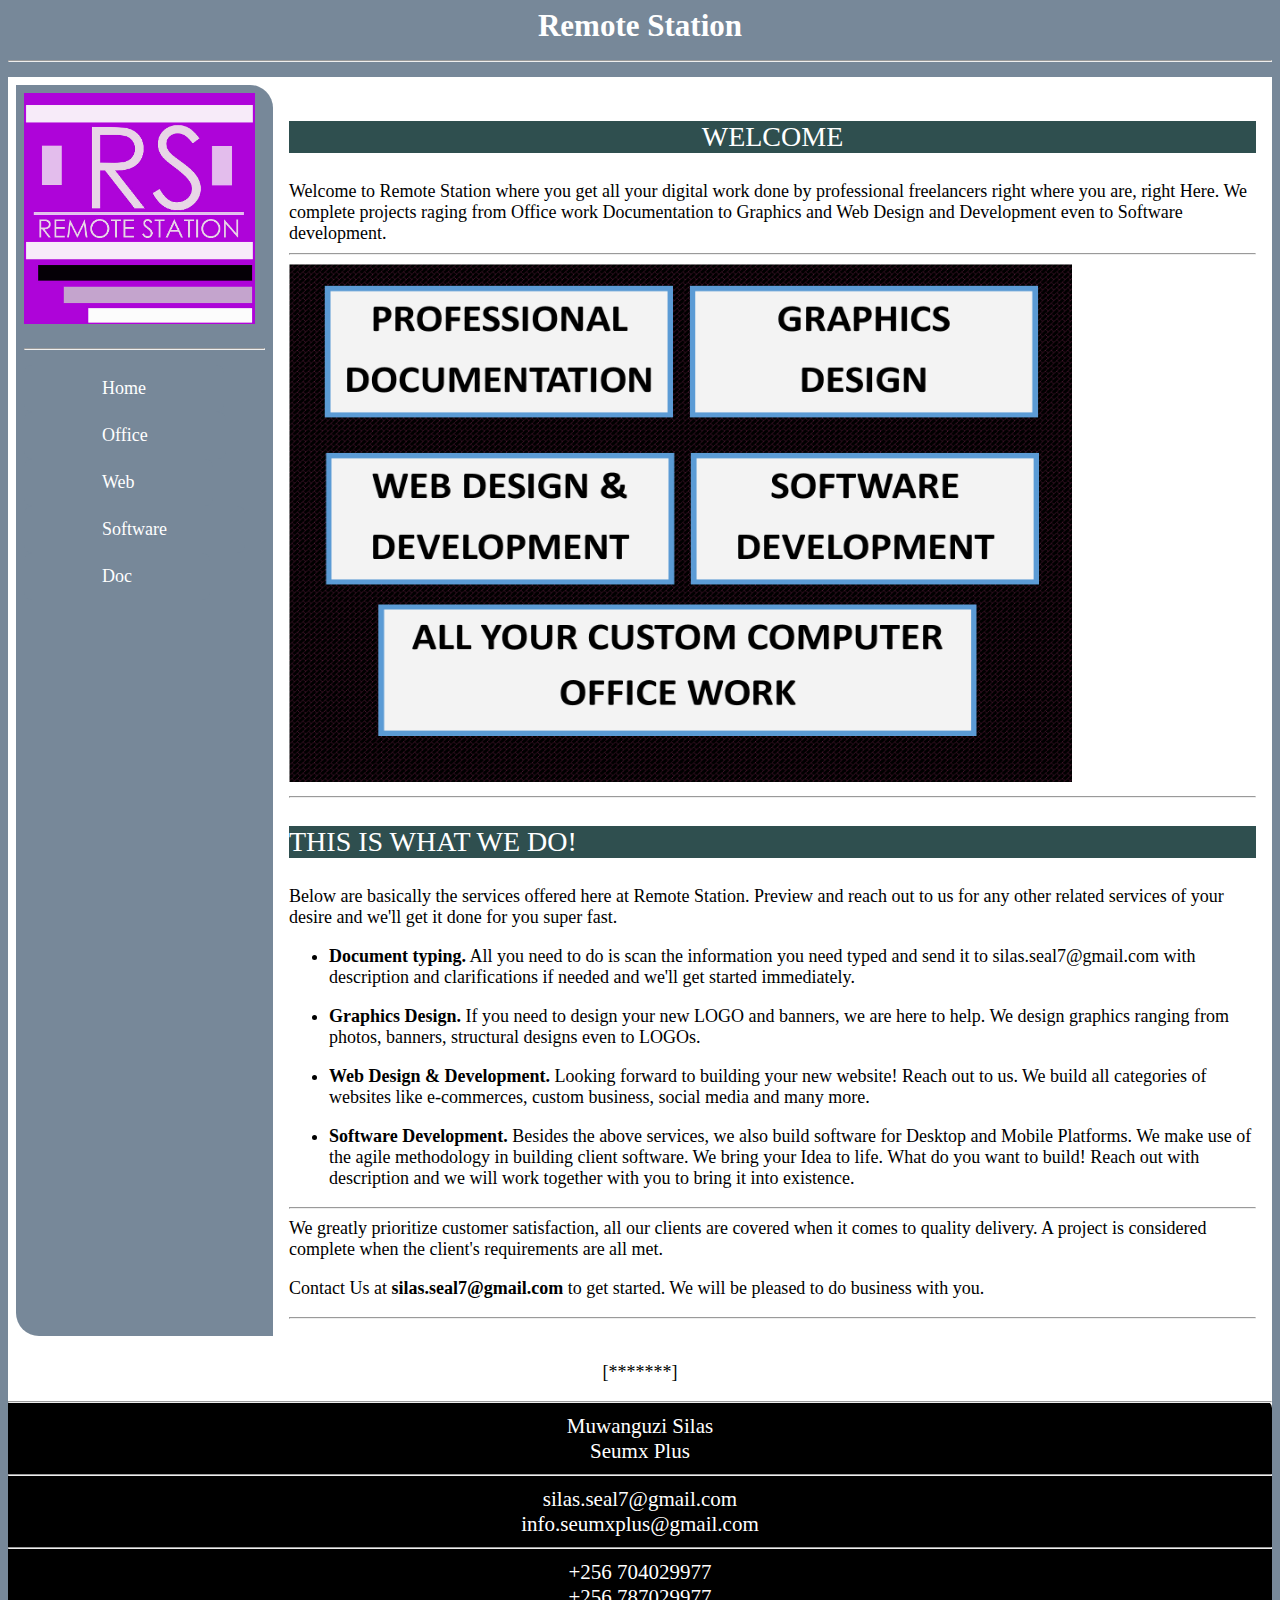
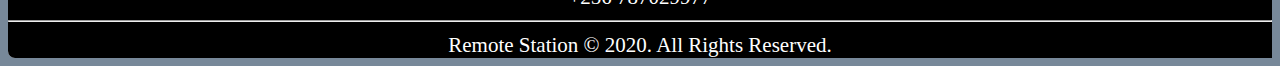
<file: index.html>
<!DOCTYPE html>
<!--
To change this license header, choose License Headers in Project Properties.
To change this template file, choose Tools | Templates
and open the template in the editor.
-->
<html>
    
    <head>
        <title>Remote Station</title>
        
        <link rel="shortcut icon" href="images/rslogoR.ico" />
        <link rel="stylesheet" href="style.css" />
        <script src="action.js"></script>
        
        <meta charset="UTF-8">
        <meta name="viewport" content="width=device-width, initial-scale=1.0">
    </head>
    
    <body class="body">
    <center>
        <b>Remote Station</b><hr/>
        <div class="normal">
            <table border="0" border-color="navy" cellpadding="8" cellspacing="8" width="100%" bgcolor="white">
                
                <tr>
                    <th class="body" valign="top" align="left" width="241">
                        <img src="images/logo.jpg" width="231" height="231" /><hr/>
                        <a href="index.html"><button class="btn">Home</button></a> <br/>
                        <a href="office.html"><button class="btn">Office</button></a> <br/>
                        <a href="web.html"><button class="btn">Web</button></a> <br/>
                        <a href="soft.html"><button class="btn">Software</button></a> <br/>
                        <a href="doc.html"><button class="btn">Doc</button></a> <br/>
                    </th>
                    <td class="normal" valign="top" align="left">
                        <p class="head" align="center">WELCOME</p>
                        Welcome to Remote Station where you get all your digital work done by professional freelancers right where you are, right Here.
                        We complete projects raging from Office work Documentation to Graphics and Web Design and Development even to Software 
                        development.
                        
                        <hr/>
                        <img src="images/advert.png" width="783" height="518" alt="ADV" /> <hr/>
                        
                        <p class='head'>THIS IS WHAT WE DO!</p>
                        Below are basically the services offered here at Remote Station. Preview and reach out to us for any other related services 
                        of your desire and we'll get it done for you super fast.
                        <ul type='disc'>
                            <li><b>Document typing.</b> All you need to do is scan the information you need typed and send it to silas.seal7@gmail.com with 
                            description and clarifications if needed and we'll get started immediately.</li> <p/>
                            <li><b>Graphics Design.</b> If you need to design your new LOGO and banners, we are here to help. We design graphics ranging from 
                            photos, banners, structural designs even to LOGOs.</li> <p/>
                            <li><b>Web Design & Development.</b> Looking forward to building your new website! Reach out to us. We build all categories of 
                            websites like e-commerces, custom business, social media and many more.</li> <p/>
                            <li><b>Software Development.</b> Besides the above services, we also build software for Desktop and Mobile Platforms. We 
                            make use of the agile methodology in building client software. We bring your Idea to life. What do you want to build!
                             Reach out with description and we will work together with you to bring it into existence. </li>
                        </ul>
                        
                        <hr/>
                        We greatly prioritize customer satisfaction, all our clients are covered when it comes to quality delivery. A project is considered
                        complete when the client's requirements are all met.<p/>Contact Us at <b>silas.seal7@gmail.com</b> to get started. We will be 
                         pleased to do business with you.
                         <hr/>
                    </td>
                </tr>
                
            </table><p/>[*******]
            
            <div class="foot"> <hr/>
                Muwanguzi Silas<br/>Seumx Plus<hr/>silas.seal7@gmail.com<br/>info.seumxplus@gmail.com<hr/>+256 704029977<br/>+256 787029977<hr/>
                Remote Station © 2020. All Rights Reserved.
            </div>
            
        </div>
    </center>
    </body>
    
</html>
</file>
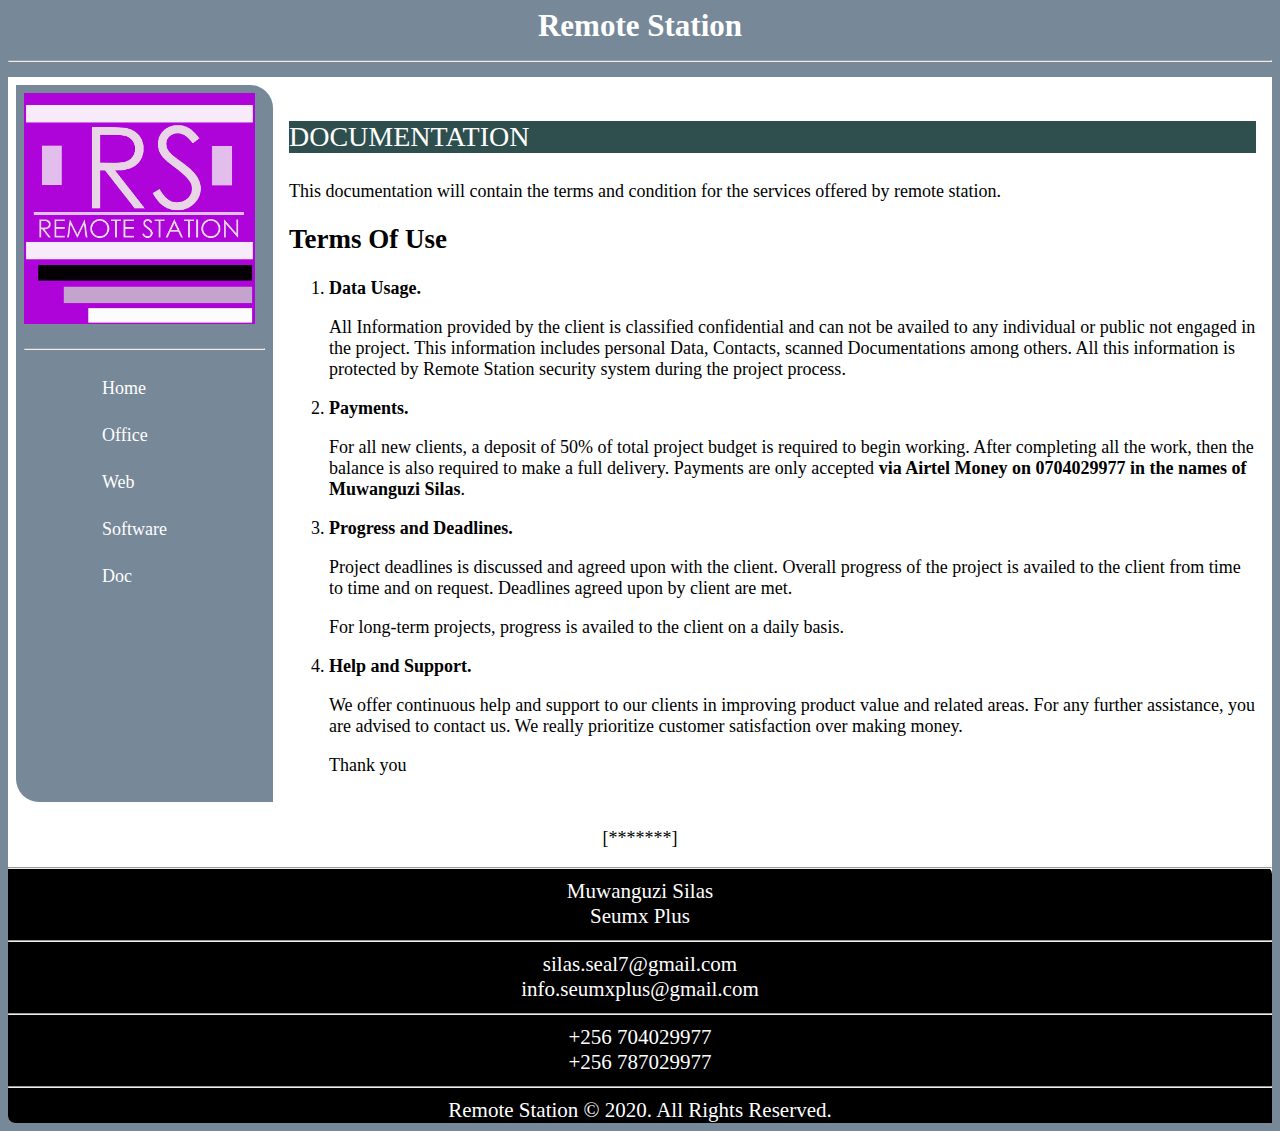
<file: doc.html>
<!DOCTYPE html>
<!--
To change this license header, choose License Headers in Project Properties.
To change this template file, choose Tools | Templates
and open the template in the editor.
-->
<html>
    
    <head>
        <title>Remote Station</title>
        
        <link rel="shortcut icon" href="images/rslogoR.ico" />
        <link rel="stylesheet" href="style.css" />
        <script src="action.js"></script>
        
        <meta charset="UTF-8">
        <meta name="viewport" content="width=device-width, initial-scale=1.0">
    </head>
    
    <body class="body">
    <center>
        <b>Remote Station</b><hr/>
        <div class="normal">
            <table border="0" border-color="navy" cellpadding="8" cellspacing="8" width="100%" bgcolor="white">
                
                <tr>
                    <th class="body" valign="top" align="left" width="241">
                        <img src="images/logo.jpg" width="231" height="231" /><hr/>
                        <a href="index.html"><button class="btn">Home</button></a> <br/>
                        <a href="office.html"><button class="btn">Office</button></a> <br/>
                        <a href="web.html"><button class="btn">Web</button></a> <br/>
                        <a href="soft.html"><button class="btn">Software</button></a> <br/>
                        <a href="doc.html"><button class="btn">Doc</button></a> <br/>
                    </th>
                    <td class="normal" valign="top" align="left">
                        <p class="head">DOCUMENTATION</p>
                        This documentation will contain the terms and condition for the services offered by remote station.<p/>
                        <h2>Terms Of Use</h2>
                        <ol type="1">
                            <li><b>Data Usage.</b><p/>All Information provided by the client is classified confidential and can not be availed to 
                            any individual or public not engaged in the project. This information includes personal Data, Contacts, scanned 
                            Documentations among others. All this information is protected by Remote Station security system during the 
                            project process.</li><p/>
                            <li><b>Payments.</b><p/>For all new clients, a deposit of 50% of total project budget is required to begin working. 
                                After completing all the work, then the balance is also required to make a full delivery.
                                Payments are only accepted <b>via Airtel Money on 0704029977 in the names of Muwanguzi Silas</b>.</li> <p/>
								<li><b>Progress and Deadlines.</b><p/>Project deadlines is discussed and agreed upon with the client. Overall progress 
								of the project is availed to the client from time to time and on request. Deadlines agreed upon by client are met. 
								<p/>For long-term 
								projects, progress is availed to the client on a daily basis.</li>
                            <li><b>Help and Support.</b><p/>We offer continuous help and support to our clients in improving product value and 
                            related areas. For any further assistance, you are advised to contact us. We really prioritize customer 
                            satisfaction over making money.</li> <p/>
                            Thank you
                        </ol>
                    </td>
                </tr>
                
            </table><p/>[*******]
            
            <div class="foot"> <hr/>
                Muwanguzi Silas<br/>Seumx Plus<hr/>silas.seal7@gmail.com<br/>info.seumxplus@gmail.com<hr/>+256 704029977<br/>+256 787029977<hr/>
                Remote Station © 2020. All Rights Reserved.
            </div>
            
        </div>
    </center>
    </body>
    
</html>
</file>
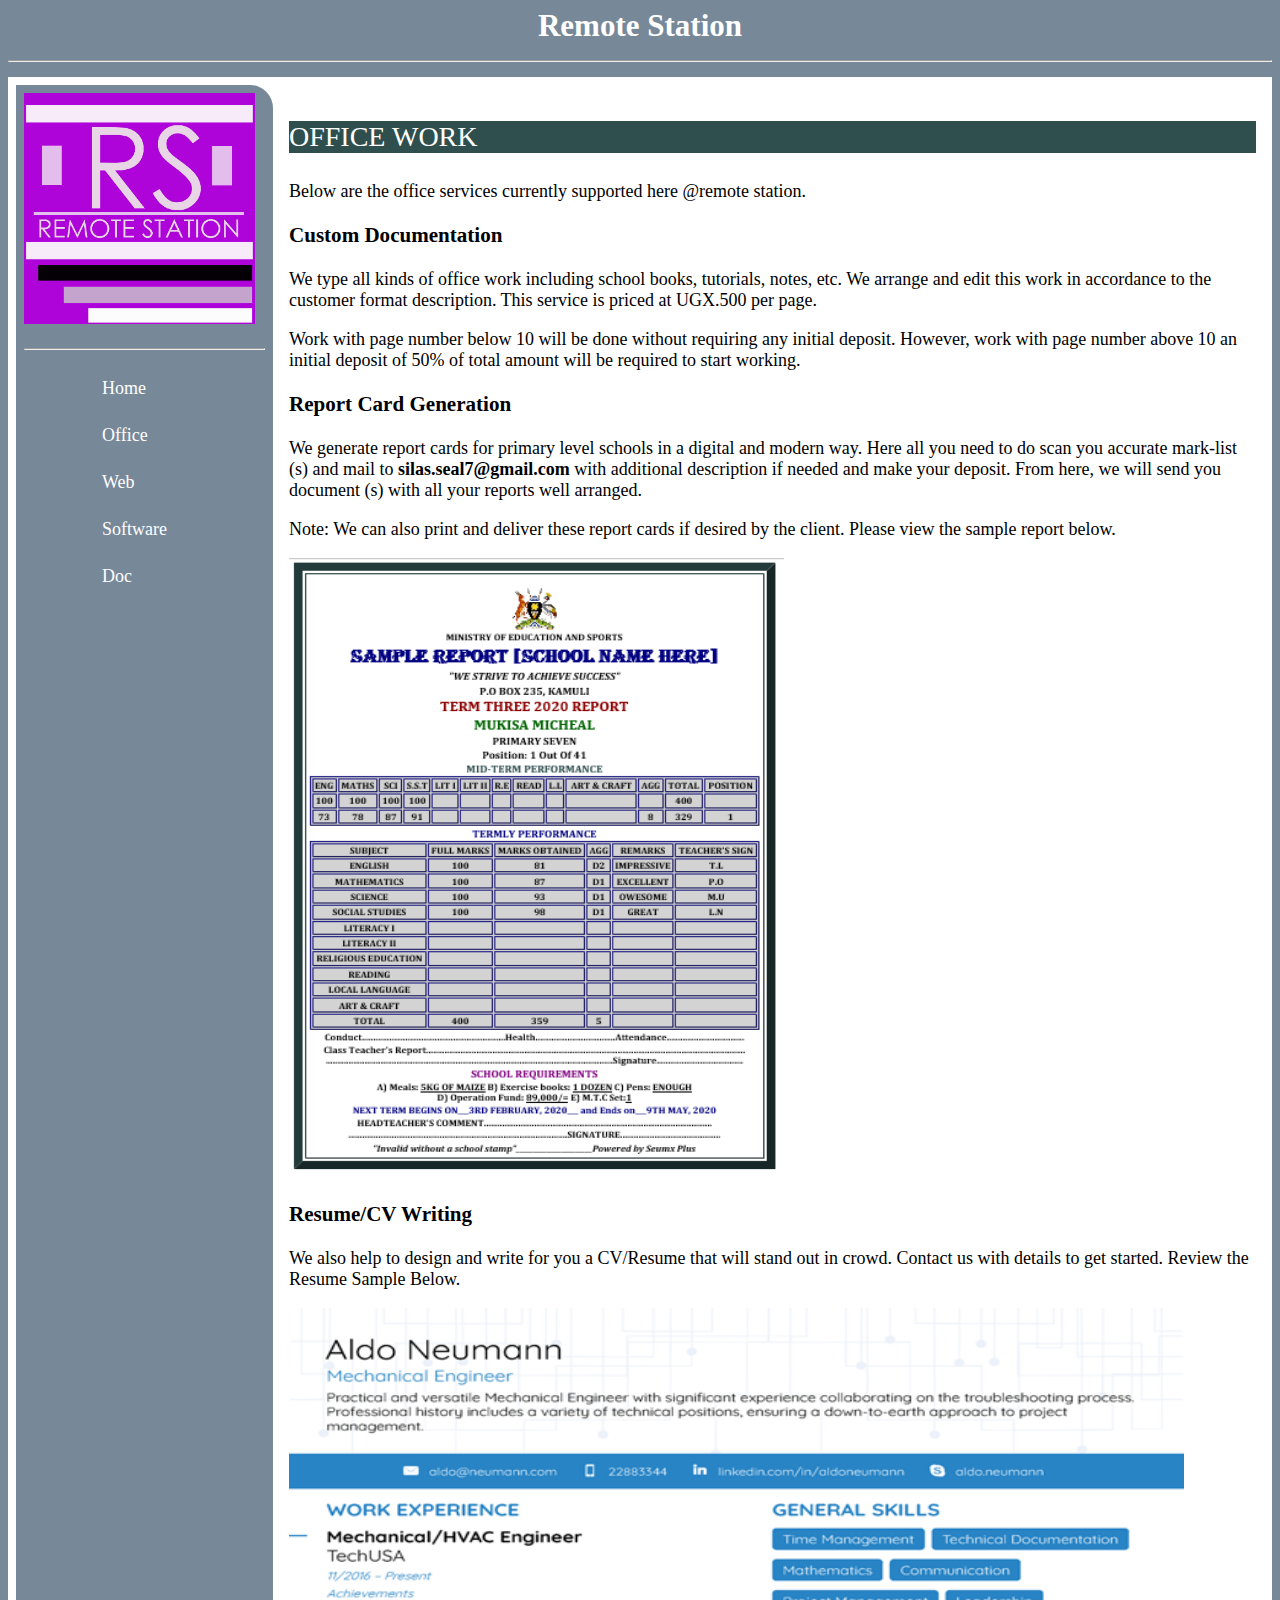
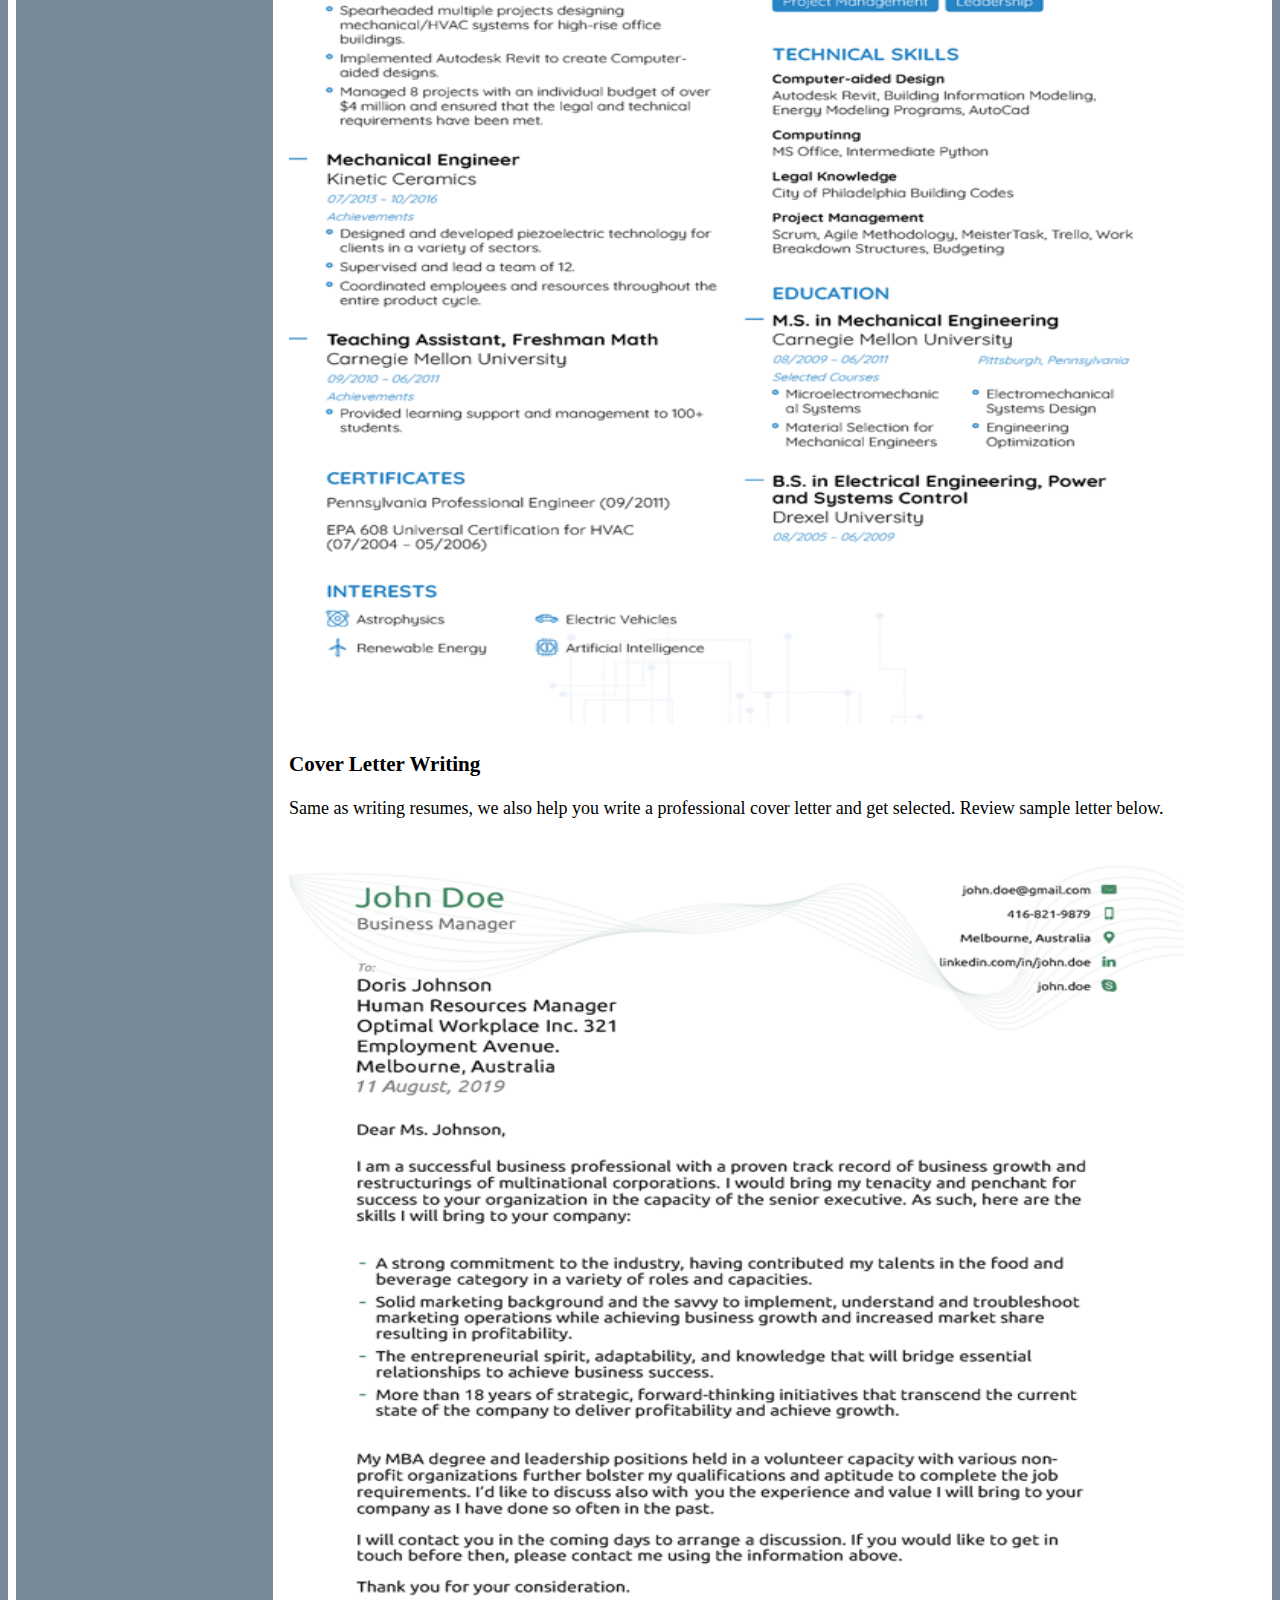
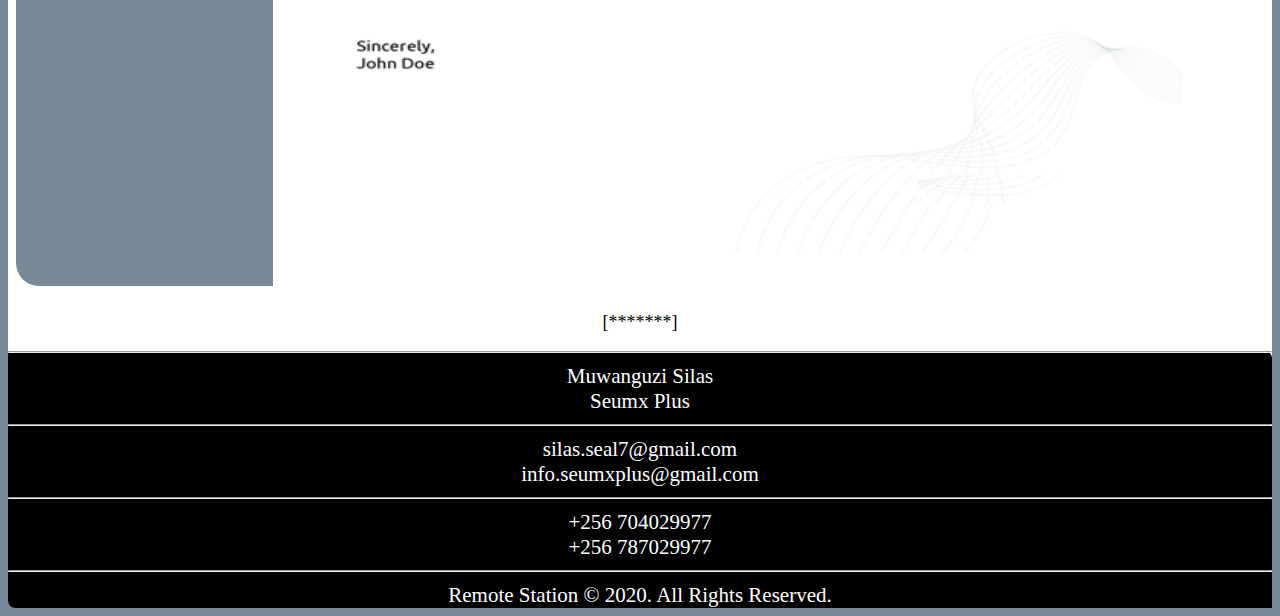
<file: office.html>
<!DOCTYPE html>
<!--
To change this license header, choose License Headers in Project Properties.
To change this template file, choose Tools | Templates
and open the template in the editor.
-->
<html>
    
    <head>
        <title>Remote Station</title>
        
        <link rel="shortcut icon" href="images/rslogoR.ico" />
        <link rel="stylesheet" href="style.css" />
        <script src="action.js"></script>
        
        <meta charset="UTF-8">
        <meta name="viewport" content="width=device-width, initial-scale=1.0">
    </head>
    
    <body class="body">
    <center>
        <b>Remote Station</b><hr/>
        <div class="normal">
            <table border="0" border-color="navy" cellpadding="8" cellspacing="8" width="100%" bgcolor="white">
                
                <tr>
                    <th class="body" valign="top" align="left" width="241">
                        <img src="images/logo.jpg" width="231" height="231" /><hr/>
                        <a href="index.html"><button class="btn">Home</button></a> <br/>
                        <a href="office.html"><button class="btn">Office</button></a> <br/>
                        <a href="web.html"><button class="btn">Web</button></a> <br/>
                        <a href="soft.html"><button class="btn">Software</button></a> <br/>
                        <a href="doc.html"><button class="btn">Doc</button></a> <br/>
                    </th>
                    <td class="normal" valign="top" align="left">
                        <p class="head">OFFICE WORK</p>
                        Below are the office services currently supported here @remote station.<p/>
                        <h3>Custom Documentation</h3>
                        We type all kinds of office work including school books, tutorials, notes, etc. We arrange and edit this work 
                        in accordance to the customer format description. This service is priced at UGX.500 per page. <p/>
                        Work with page number below 10 will be done without requiring any initial deposit. However, work with page number above 10 
                        an initial deposit of 50% of total amount will be required to start working. 
                        <h3>Report Card Generation</h3>
                        We generate report cards for primary level schools in a digital and modern way. Here all you need to do scan you 
                        accurate mark-list (s) and mail to <b>silas.seal7@gmail.com</b> with additional description if needed and make your deposit.
                        From here, we will send you document (s) with all your reports well arranged. <p/>Note: We can also print and deliver 
                        these report cards if desired by the client. Please view the sample report below.<p/>
                        <img src="images/report.PNG" width="495" height="618" alt="report" /><p/>
                        <h3>Resume/CV Writing</h3>
                        We also help to design and write for you a CV/Resume that will stand out in crowd. Contact us with details to get started.
                        Review the Resume Sample Below.<p/><img src="images/resume.png" width="895" height="1018" alt="resume" /><p/>
                        <h3>Cover Letter Writing</h3>
                        Same as writing resumes, we also help you write a professional cover letter and get selected. Review sample letter below. <p/>
                        <img src="images/letter.png" width="895" height="1018" alt="letter" /> <p/>
                    </td>
                </tr>
                
            </table><p/>[*******]
            
            <div class="foot"> <hr/>
                Muwanguzi Silas<br/>Seumx Plus<hr/>silas.seal7@gmail.com<br/>info.seumxplus@gmail.com<hr/>+256 704029977<br/>+256 787029977<hr/>
                Remote Station © 2020. All Rights Reserved.
            </div>
            
        </div>
    </center>
    </body>
    
</html>
</file>
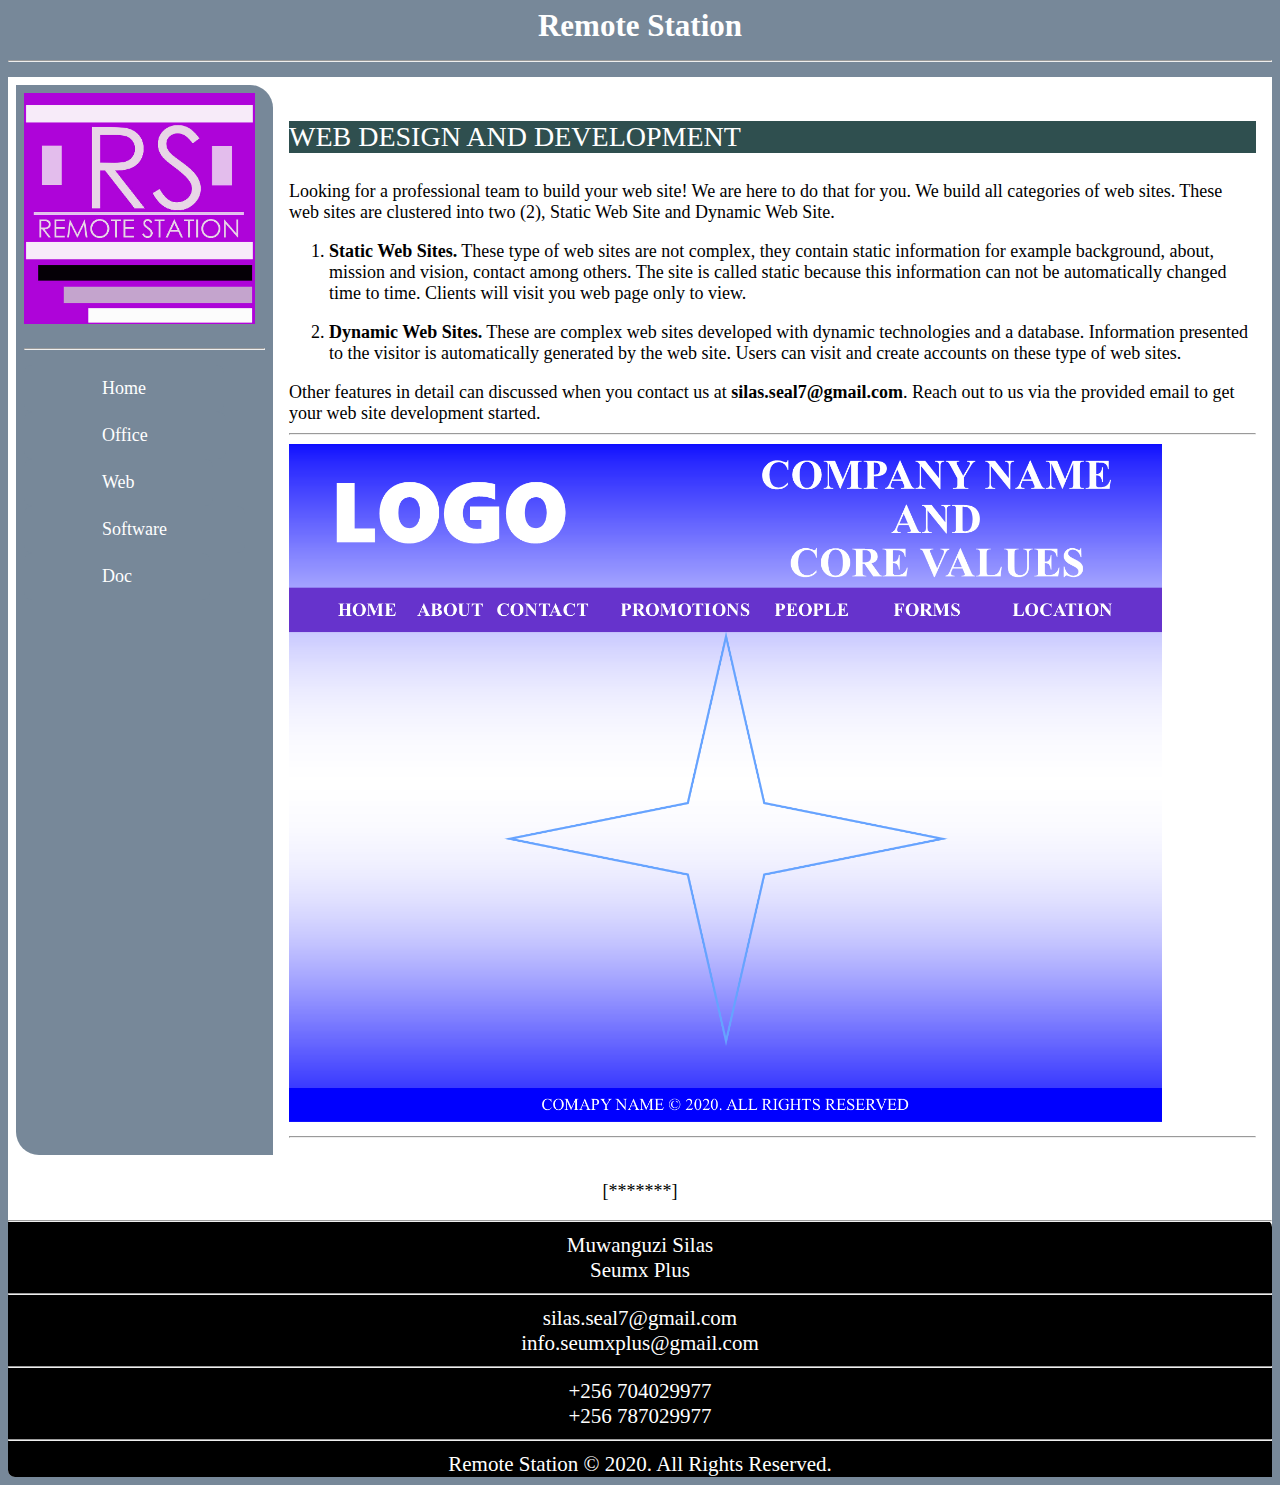
<file: web.html>
<!DOCTYPE html>
<!--
To change this license header, choose License Headers in Project Properties.
To change this template file, choose Tools | Templates
and open the template in the editor.
-->
<html>
    
    <head>
        <title>Remote Station</title>
        
        <link rel="shortcut icon" href="images/rslogoR.ico" />
        <link rel="stylesheet" href="style.css" />
        <script src="action.js"></script>
        
        <meta charset="UTF-8">
        <meta name="viewport" content="width=device-width, initial-scale=1.0">
    </head>
    
    <body class="body">
    <center>
        <b>Remote Station</b><hr/>
        <div class="normal">
            <table border="0" border-color="navy" cellpadding="8" cellspacing="8" width="100%" bgcolor="white">
                
                <tr>
                    <th class="body" valign="top" align="left" width="241">
                        <img src="images/logo.jpg" width="231" height="231" /><hr/>
                        <a href="index.html"><button class="btn">Home</button></a> <br/>
                        <a href="office.html"><button class="btn">Office</button></a> <br/>
                        <a href="web.html"><button class="btn">Web</button></a> <br/>
                        <a href="soft.html"><button class="btn">Software</button></a> <br/>
                        <a href="doc.html"><button class="btn">Doc</button></a> <br/>
                    </th>
                    <td class="normal" valign="top" align="left">
                        
                        <p class="head">WEB DESIGN AND DEVELOPMENT</p>
                        
                        Looking for a professional team to build your web site! We are here to do that for you. We build all categories 
                        of web sites. These web sites are clustered into two (2), Static Web Site and Dynamic Web Site.<p/>
                        <ol type="1">
                            <li><b>Static Web Sites.</b> These type of web sites are not complex, they contain static information for example 
                            background, about, mission and vision, contact among others. The site is called static because this information 
                            can not be automatically changed time to time. Clients will visit you web page only to view.</li><p/>
                            <li><b>Dynamic Web Sites.</b> These are complex web sites developed with dynamic technologies and a database. Information 
                            presented to the visitor is automatically generated by the web site. Users can visit and create accounts on 
                            these type of web sites.</li>
                        </ol>
                        
                        Other features in detail can discussed when you contact us at <b>silas.seal7@gmail.com</b>. Reach out to us via the 
                        provided email to get your web site development started. <hr/>
                        <img src="images/web.png" width="873" height="678" alt="Structure" /> <hr/>
                        
                    </td>
                </tr>
                
            </table><p/>[*******]
            
            <div class="foot"> <hr/>
                Muwanguzi Silas<br/>Seumx Plus<hr/>silas.seal7@gmail.com<br/>info.seumxplus@gmail.com<hr/>+256 704029977<br/>+256 787029977<hr/>
                Remote Station © 2020. All Rights Reserved.
            </div>
            
        </div>
    </center>
    </body>
    
</html>
</file>
<file: style.css>
/* 
    Created on : Nov 8, 2020, 6:31:25 PM
    Author     : Seumx Plus
*/

.body {
    background-color: lightslategray;
    font-family: Century GOTHIC;
    color: white;
    font-size: 31px;
    border-radius: 0px 23px 0px 23px;
}

.normal {
    background-color: white;
    font-family: Century GOTHIC;
    color: black;
    font-size: 18px;
    border-color: dodgerblue;
    border-width: 13px;
    border-radius: 0px 7px 0px 7px;
}

.btn {
    background-color: lightslategrey;
    font-family: Century GOTHIC;
    color: white;
    font-size: 18px;
    padding-right: 78px;
    padding-left: 78px;
    padding-top: 13px;
    padding-bottom: 13px;
    
    border-color: slategrey;
    border-width: 0px;
    border-radius: 8px 8px 8px 8px;
}

.btn:hover {
    background-color: whitesmoke;
    color: black;
}

.foot {
    background-color: black;
    font-family: Century GOTHIC;
    color: white;
    font-size: 21px;
    border-color: lightsteelblue;
    border-width: 13px;
    border-radius: 0px 7px 0px 7px;
}

.head {
    background-color: darkslategrey;
    font-family: COPPERPLATE GOTHIC;
    color: white;
    font-size: 28px;
}
</file>
